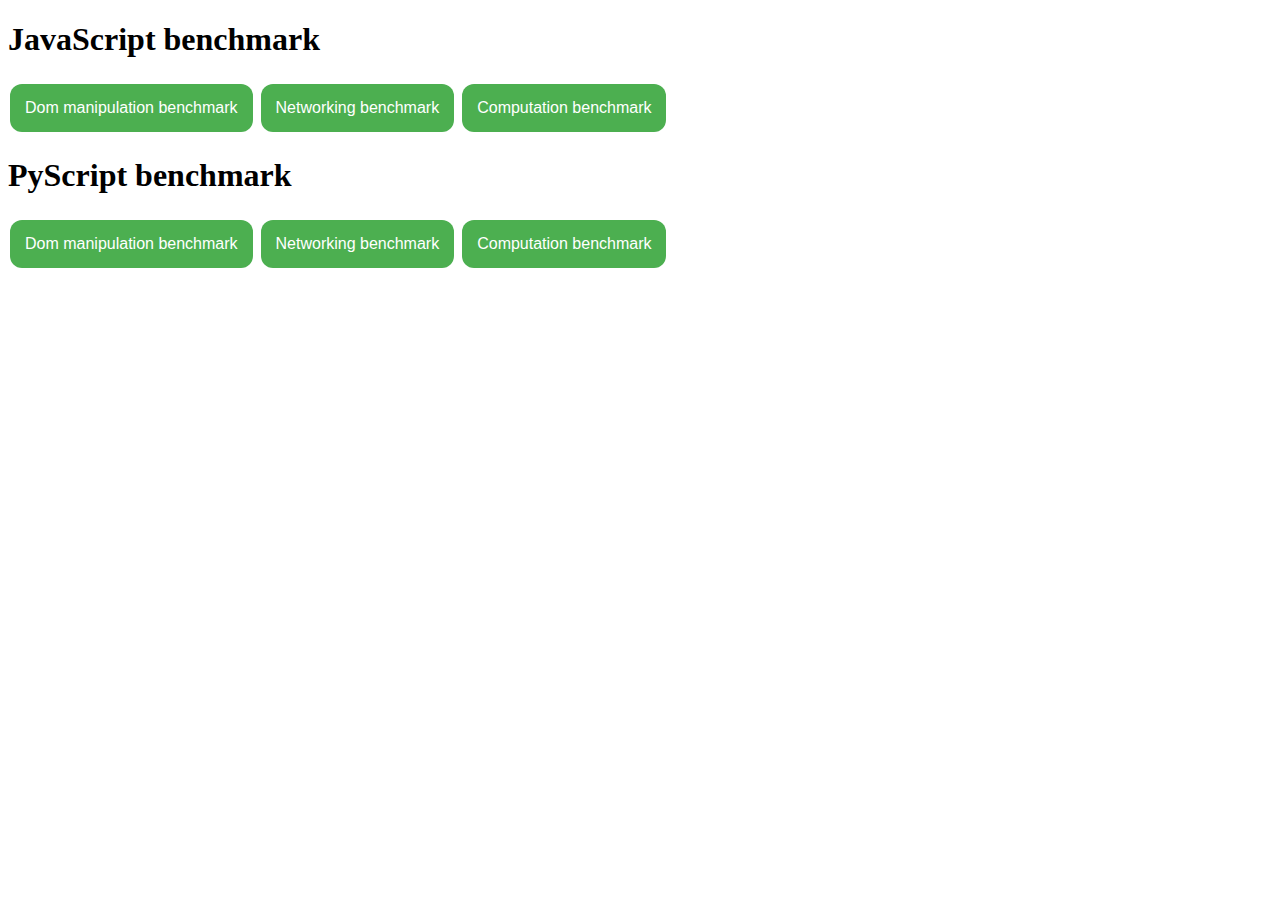
<file: index.html>
<!DOCTYPE html>
<html>

<head>
   <meta name="viewport" content="width=device-width, initial-scale=1">
   <link rel="stylesheet" href="css/index.css">
</head>

<body>
<h1>JavaScript benchmark</h1>
   <button class="button" onclick="window.open('html/tablejs.html')">Dom manipulation benchmark</button>
   <button class="button" onclick="window.open('html/networkingjs.html')">Networking benchmark</button>
   <button class="button" onclick="window.open('html/computationsjs.html')">Computation benchmark</button>
   <h1>PyScript benchmark</h1>
   <button class="button" onclick="window.open('html/tablepy.html')">Dom manipulation benchmark</button>
   <button class="button" onclick="window.open('html/request.html')">Networking benchmark</button>
   <button class="button" onclick="window.open('html/computationspy.html')">Computation benchmark</button>
</body>

</html>
</file>
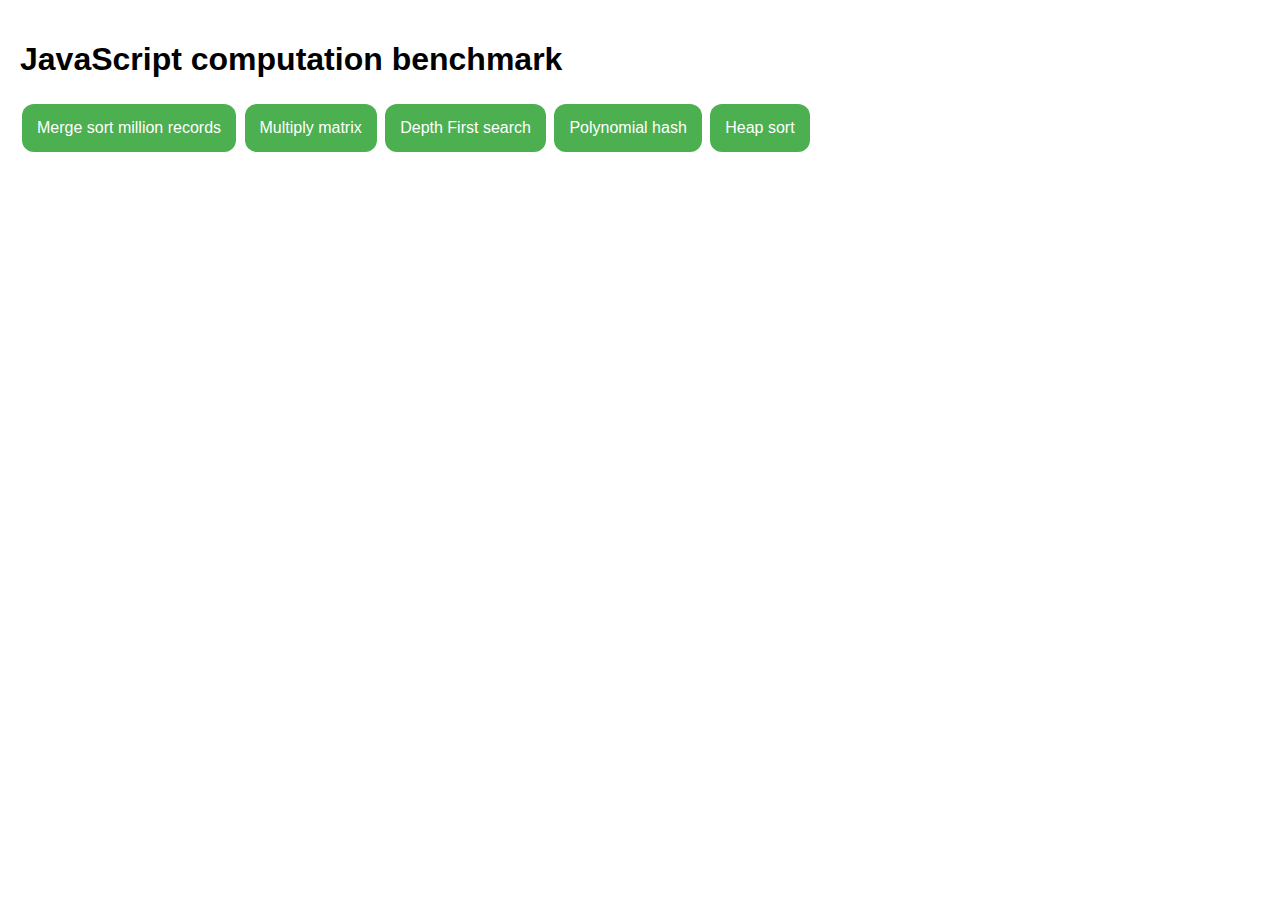
<file: html/computationsjs.html>
<!DOCTYPE html>
<html>

<head>
    <meta name="viewport" content="width=device-width, initial-scale=1">
    <link rel="stylesheet" href="../css/computations.css">
    <!-- <script type="module">
        import { data } from '../html/js/data.js'
    </script> -->
    <script src="../html/js/computations.js"></script>
    <script src="../html/js/dfs.js"></script>
</head>

<body>
    <h1>JavaScript computation benchmark</h1>

    <button class="button" onclick="doSort()">Merge sort million records</button>
    <button class="button" onclick="multiply()">Multiply matrix</button>
    <button class="button" onclick="searchDfs()">Depth First search</button>
    <button class="button" onclick="hash()">Polynomial hash</button>
    <button class="button" onclick="heapSortData()">Heap sort</button>
</body>

</html>
</file>
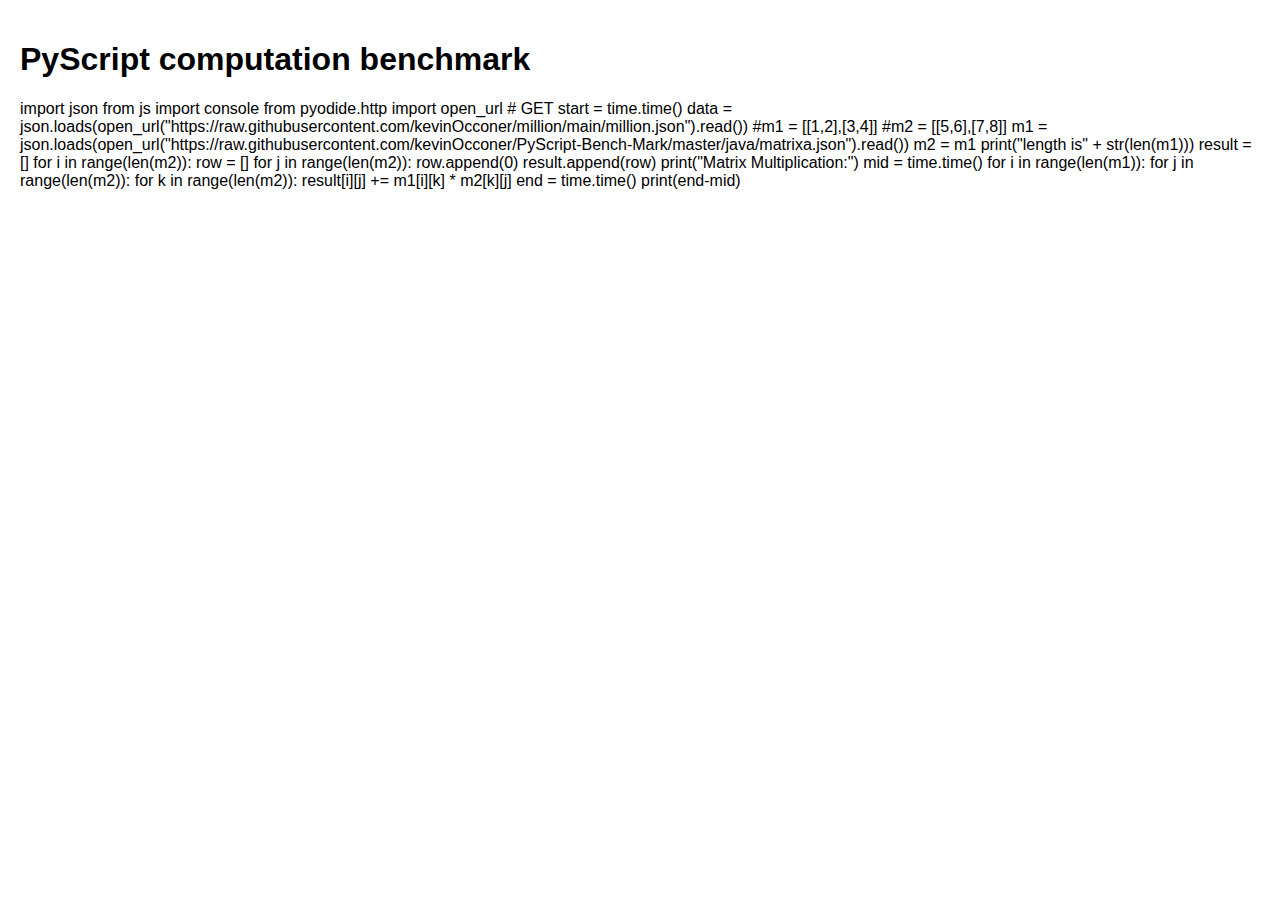
<file: html/computationspy.html>
<!DOCTYPE html>
<html>

<head>
    <meta name="viewport" content="width=device-width, initial-scale=1">
    <link rel="stylesheet" href="../css/computations.css">
    <script defer src="https://pyscript.net/alpha/pyscript.js"></script>
</head>

<body>
    <h1>PyScript computation benchmark</h1>
    <py-script>
import json
from js import console
from pyodide.http import open_url

# GET
start = time.time()
data = json.loads(open_url("https://raw.githubusercontent.com/kevinOcconer/million/main/million.json").read())
<!-- 
def mergeSort(arr):
    if len(arr) > 1:
 
         # Finding the mid of the array
        mid = len(arr)//2
 
        # Dividing the array elements
        L = arr[:mid]
 
        # into 2 halves
        R = arr[mid:]
 
        # Sorting the first half
        mergeSort(L)
 
        # Sorting the second half
        mergeSort(R)
 
        i = j = k = 0
 
        # Copy data to temp arrays L[] and R[]
        while i < len(L) and j < len(R):
            if L[i] < R[j]:
                arr[k] = L[i]
                i += 1
            else:
                arr[k] = R[j]
                j += 1
            k += 1
 
        # Checking if any element was left
        while i < len(L):
            arr[k] = L[i]
            i += 1
            k += 1
 
        while j < len(R):
            arr[k] = R[j]
            j += 1
            k += 1
print("Merge sort")
mid = time.time()
mergeSort(data)
end = time.time()
print(end-mid)
print("completed")    -->

<!-- matrix Multiplication -->

#m1 = [[1,2],[3,4]]
#m2 = [[5,6],[7,8]]
m1 = json.loads(open_url("https://raw.githubusercontent.com/kevinOcconer/PyScript-Bench-Mark/master/java/matrixa.json").read())
m2 = m1
print("length is" + str(len(m1)))
result = []
for i in range(len(m2)):
   row = []
   for j in range(len(m2)):
      row.append(0)
   result.append(row)
print("Matrix Multiplication:")
mid = time.time()
for i in range(len(m1)):
   for j in range(len(m2)):
      for k in range(len(m2)):
         result[i][j] += m1[i][k] * m2[k][j]
end = time.time()
print(end-mid) 

<!-- DFS -->

 <!-- # this class represents a directed graph using adjacency list representation
 
from collections import defaultdict

class Graph:
    # Constructor
    def __init__(self):
        # default dictionary to store graph
        self.graph = defaultdict(list)
 
    # Function to add an edge to graph
    def addEdge(self, u, v):
        self.graph[u].append(v)
    # A function used by DFS
 
    def DFSUtil(self, v, visited):
        # Mark the current node as visited and print it
        visited.add(v)
         print(v,end=" ") 
 
        # recur for all the vertices adjacent to this vertex
        for neighbour in self.graph[v]:
            if neighbour not in visited:
                self.DFSUtil(neighbour, visited)
        # The function to do DFS traversal. It uses recursive DFSUtil
 
    def DFS(self):
        # create a set to store all visited vertices
        visited = set()
        # call the recursive helper function to print DFS traversal starting from all
        # vertices one by one
        for vertex in self.graph:
            if vertex not in visited:
                self.DFSUtil(vertex, visited)
# Driver code
# create a graph given in the above diagram
 
print("Following is Depth First Traversal \n")
g = Graph()
g.addEdge(0, 1)
g.addEdge(0, 2)
g.addEdge(1, 2)
g.addEdge(2, 0)
g.addEdge(2, 3)
g.addEdge(3, 3)
print("DFS")
mid = time.time()
for x in range(10000):
    g.DFS()
end = time.time()
print(end-mid)   -->

<!-- Polynomial hash -->

<!-- 
class Hash:
    def __init__(self, s: str):
        self.p1, self.m1 = 31, 10**9 + 7
        self.p2, self.m2 = 37, 10**9 + 9
        self.hash1, self.hash2 = 0, 0
        self.compute_hashes(s)
    def compute_hashes(self, s: str):
        pow1, pow2 = 1, 1
        hash1, hash2 = 0, 0
        for ch in s:
            seed = 1 + ord(ch) - ord('a')
            hash1 = (hash1 + seed * pow1) % self.m1
            hash2 = (hash2 + seed * pow2) % self.m2
            pow1 = (pow1 * self.p1) % self.m1
            pow2 = (pow2 * self.p2) % self.m2
        self.hash1, self.hash2 = hash1, hash2

def __eq__(self, other):
    return self.hash1 == other.hash1 and self.hash2 == other.hash2

def __str__(self):
    return f'({self.hash1}, {self.hash2})'

if __name__ == '__main__':
    s = "geeksforgeeks"

print("Hash")
mid = time.time()
for x in range(10000):
    hash = Hash(s)
end = time.time()
#millisecondsEnd = int(round(time.time() * 100000))
print(end-mid)  
#print(millisecondsEnd-millisecondsStart)


 Heap sort 

# Python program for implementation of heap Sort
 
# To heapify subtree rooted at index i.
# n is size of heap
 
 
def heapify(arr, N, i):
    largest = i  # Initialize largest as root
    l = 2 * i + 1     # left = 2*i + 1
    r = 2 * i + 2     # right = 2*i + 2
 
    # See if left child of root exists and is
    # greater than root
    if l < N and arr[largest] < arr[l]:
        largest = l
 
    # See if right child of root exists and is
    # greater than root
    if r < N and arr[largest] < arr[r]:
        largest = r
 
    # Change root, if needed
    if largest != i:
        arr[i], arr[largest] = arr[largest], arr[i]  # swap
 
        # Heapify the root.
        heapify(arr, N, largest)
 
# The main function to sort an array of given size
 
 
def heapSort(arr):
    N = len(arr)
 
    # Build a maxheap.
    for i in range(N//2 - 1, -1, -1):
        heapify(arr, N, i)
 
    # One by one extract elements
    for i in range(N-1, 0, -1):
        arr[i], arr[0] = arr[0], arr[i]  # swap
        heapify(arr, i, 0)
 
 
# Driver's code
if __name__ == '__main__':
    print("Heap Sort")
    mid = time.time()
    hash = heapSort(data)
    end = time.time()
    print(end-mid)
 -->

    </py-script>
</body>

</html>
</file>
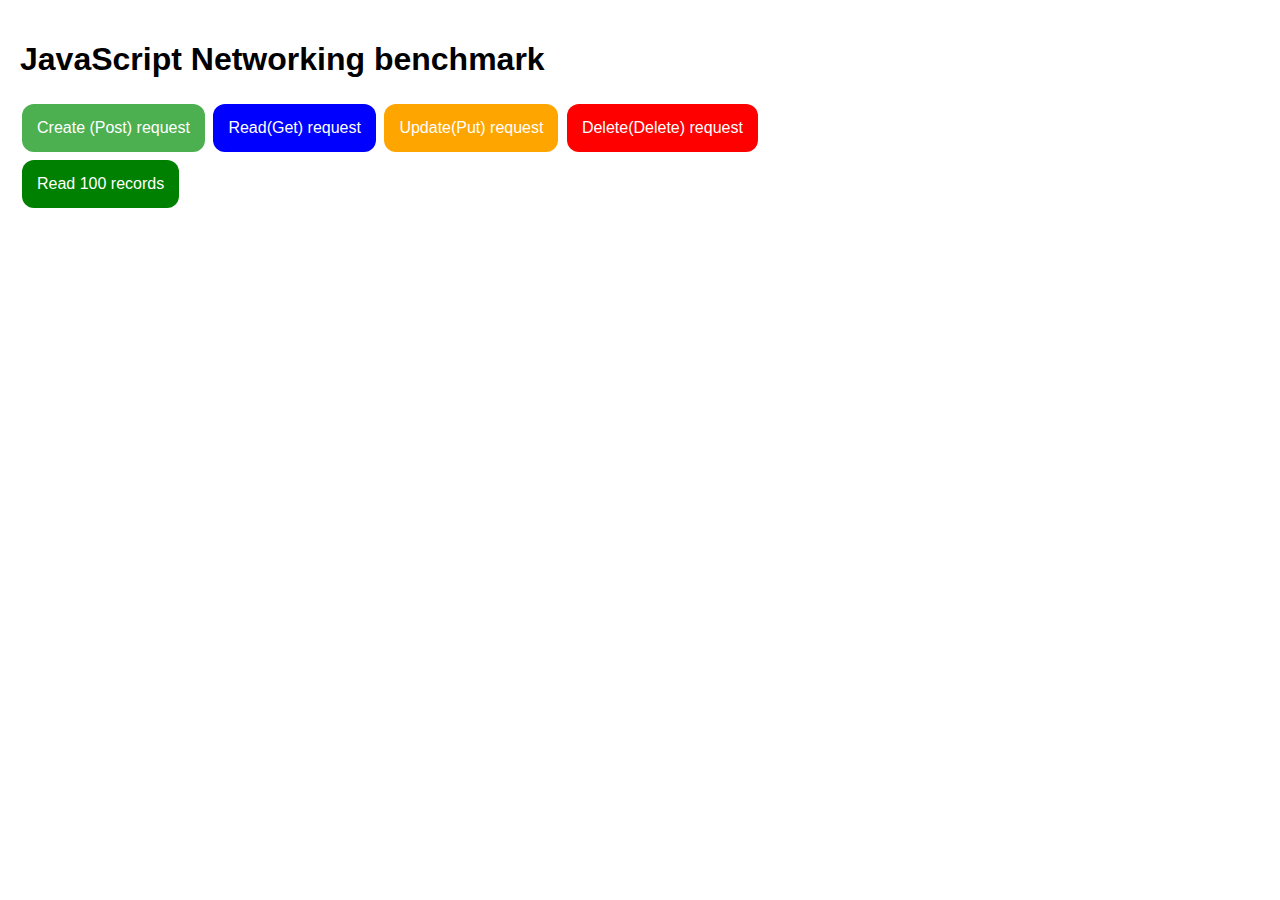
<file: html/networkingjs.html>
<!DOCTYPE html>
<html>

<head>
    <meta name="viewport" content="width=device-width, initial-scale=1">
    <link rel="stylesheet" href="../css/tablecss.css">
    <script src="../html/js/networking.js"></script>
</head>

<body>
    <h1>JavaScript Networking benchmark</h1>
    <button class="button" onclick="createUser()">Create (Post) request</button>
    <button class="button" onclick="getSingleRecord()" style="background-color: blue;">Read(Get) request</button>
    <button class="button"  onclick="updaateUser()"  style="background-color: orange;">Update(Put) request</button>
    <button class="button" onclick="deleteUser()" style="background-color: red;">Delete(Delete) request</button>
    <br>
    <button class="button" onclick="get100records()" style="background-color: green;">Read 100 records</button>
    <br>
</body>

</html>
</file>
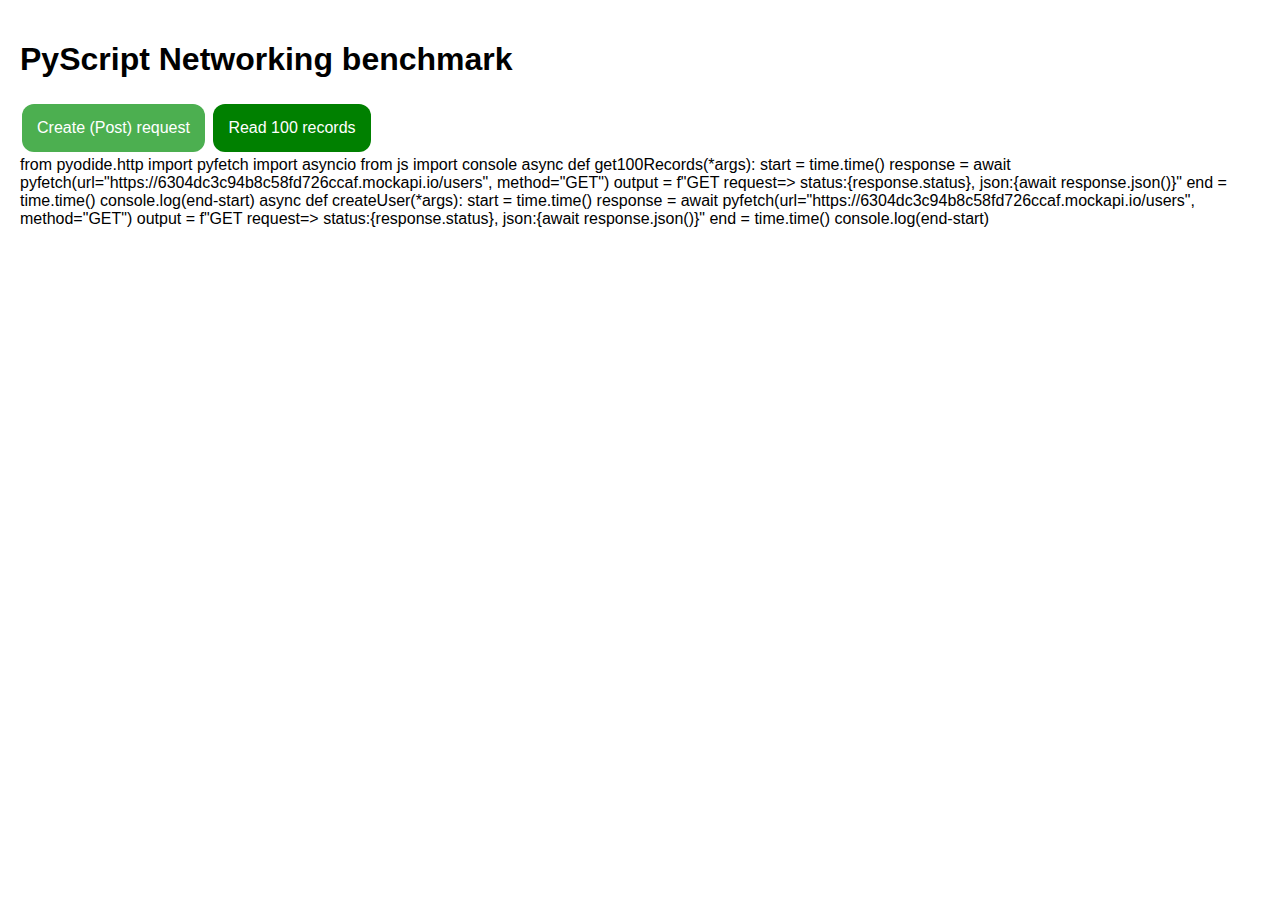
<file: html/networkpy.html>
<!DOCTYPE html>
<html>

<head>
    <meta name="viewport" content="width=device-width, initial-scale=1">
    <link rel="stylesheet" href="../css/tablecss.css">
    <script src="../html/js/networking.js"></script>
    <script defer src="https://pyscript.net/alpha/pyscript.js"></script>
</head>

<body>

    <h1>PyScript Networking benchmark</h1>
    <button class="button" id="create" pys-onClick="createUser">Create (Post) request</button>
    <!-- <button class="button" id="get_single" pys-onClick="getSingleRecord" style="background-color: blue;">Read(Get) request</button>
    <button class="button" id="update" pys-onClick="updateUser"  style="background-color: orange;">Update(Put) request</button>
    <button class="button" id="delete" pys-onClick="deleteUser" style="background-color: red;">Delete(Delete) request</button>
    <br> -->
    <button class="button" id="get100_records" pys-onClick="get100Records" style="background-color: green;">Read 100 records</button>
    <br>
    <div id="request_output"></div>

    <py-script>
from pyodide.http import pyfetch
import asyncio
from js import console
async def get100Records(*args):
    start = time.time()
    response = await pyfetch(url="https://6304dc3c94b8c58fd726ccaf.mockapi.io/users", method="GET")
    output = f"GET request=> status:{response.status}, json:{await response.json()}"
    end = time.time()
    console.log(end-start)

async def createUser(*args):
    start = time.time()
    response = await pyfetch(url="https://6304dc3c94b8c58fd726ccaf.mockapi.io/users", method="GET")
    output = f"GET request=> status:{response.status}, json:{await response.json()}"
    end = time.time()
    console.log(end-start)
    </py-script>

</body>

</html>
</file>
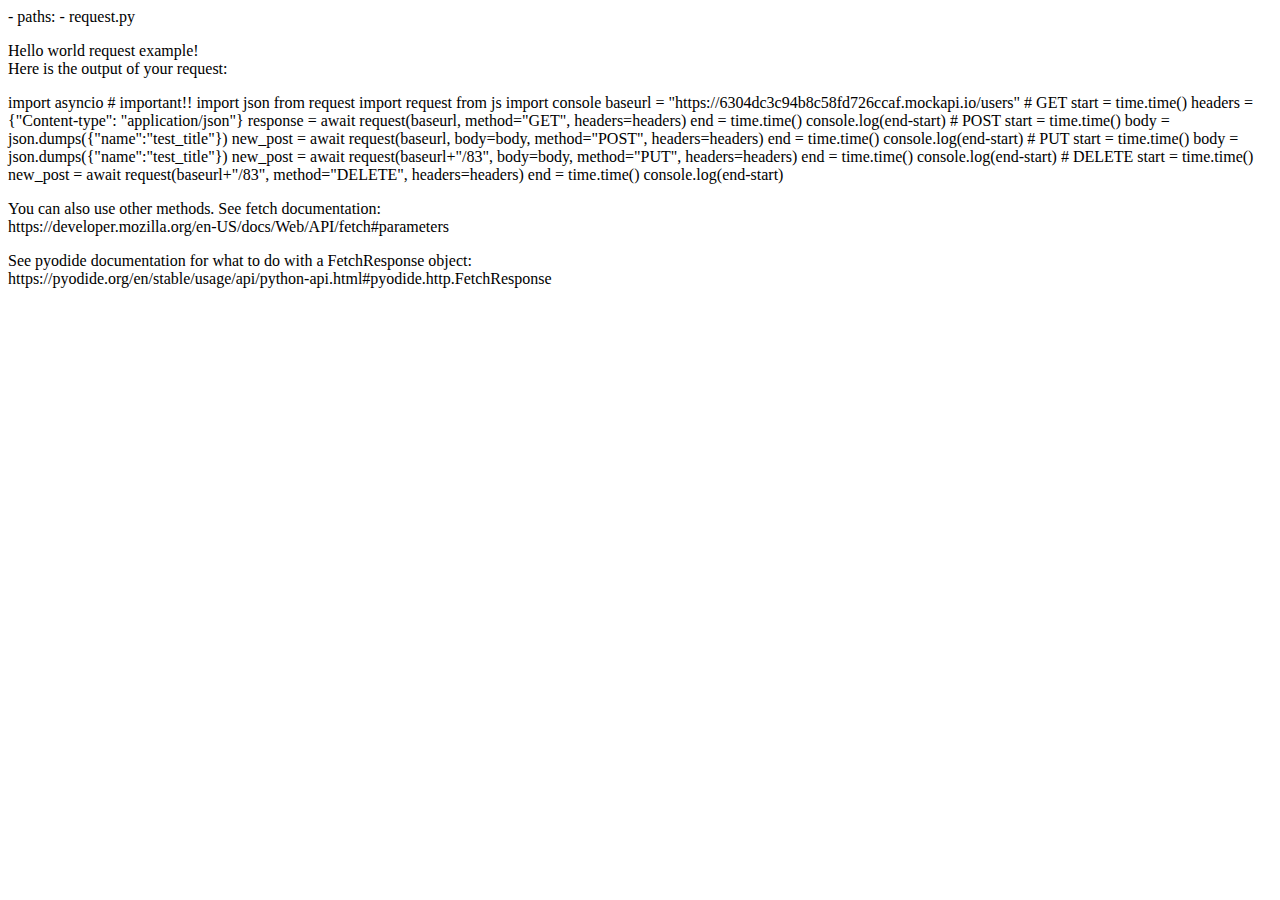
<file: html/request.html>
<!DOCTYPE html>
<html lang="en">
  <head>
    <meta charset="utf-8" />
    <meta name="viewport" content="width=device-width,initial-scale=1" />

    <title>GET, POST, PUT, DELETE example</title>

    <link rel="icon" type="image/png" href="favicon.png" />
    <script defer src="https://pyscript.net/alpha/pyscript.js"></script>
    <py-env>
        - paths:
          - request.py
    </py-env>
  </head>

  <body><p>
    Hello world request example! <br>
    Here is the output of your request:
    </p>
    <py-script>
import asyncio  # important!!
import json
from request import request
from js import console

baseurl = "https://6304dc3c94b8c58fd726ccaf.mockapi.io/users"

# GET
start = time.time()
headers = {"Content-type": "application/json"}
response = await request(baseurl, method="GET", headers=headers)
end = time.time()
console.log(end-start)


# POST
start = time.time()
body = json.dumps({"name":"test_title"})
new_post = await request(baseurl, body=body, method="POST", headers=headers)
end = time.time()
console.log(end-start)

# PUT
start = time.time()
body = json.dumps({"name":"test_title"})
new_post = await request(baseurl+"/83", body=body, method="PUT", headers=headers)
end = time.time()
console.log(end-start)

# DELETE
start = time.time()
new_post = await request(baseurl+"/83", method="DELETE", headers=headers)
end = time.time()
console.log(end-start)
    </py-script>

    <div>
    <p>
        You can also use other methods. See fetch documentation: <br>
        https://developer.mozilla.org/en-US/docs/Web/API/fetch#parameters 
    </p>
    </div>
    <div>
        <p>
        See pyodide documentation for what to do with a FetchResponse object: <br>
        https://pyodide.org/en/stable/usage/api/python-api.html#pyodide.http.FetchResponse
        </p>
    </div>
  </body>
</html>
</file>
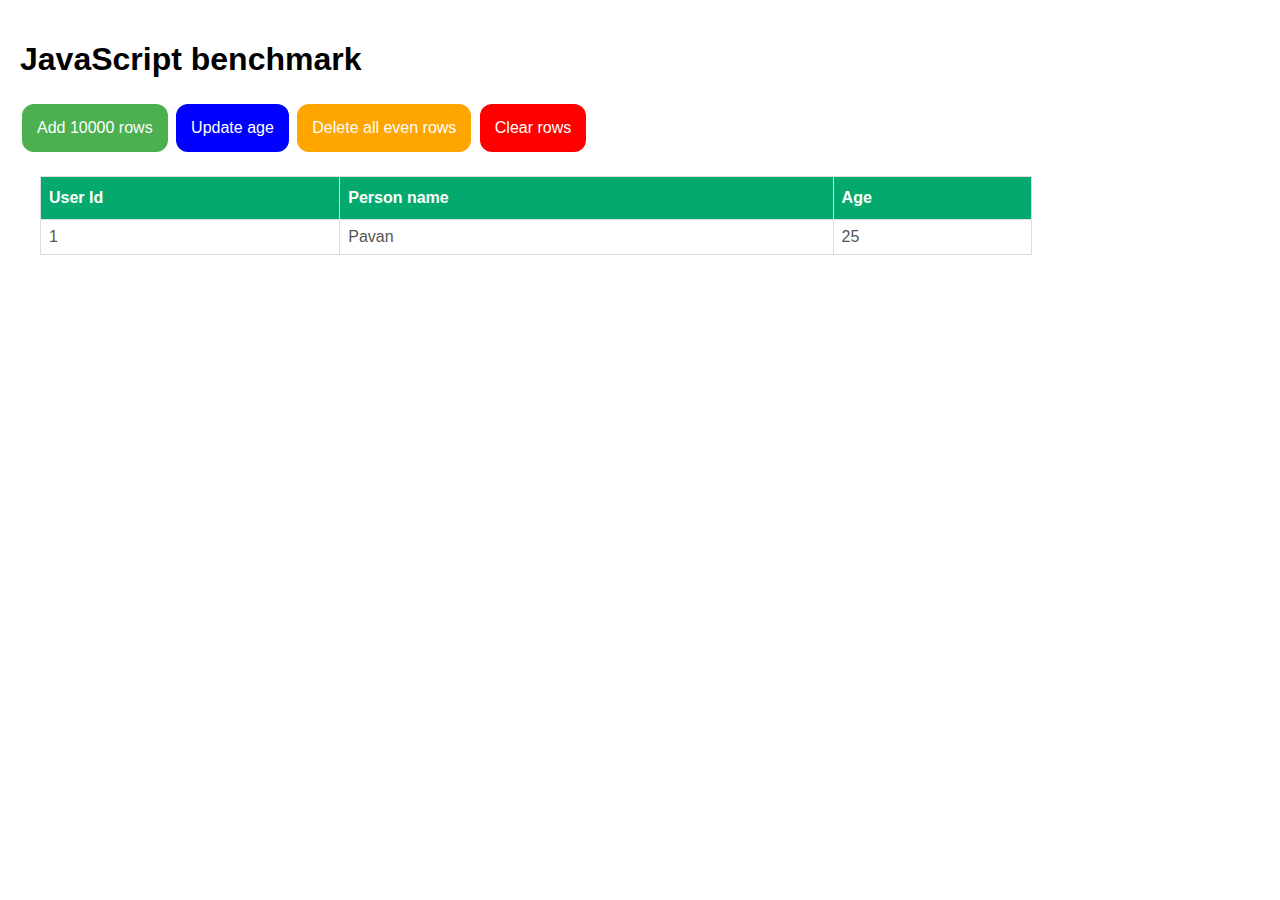
<file: html/tablejs.html>
<!DOCTYPE html>
<html>

<head>
    <meta name="viewport" content="width=device-width, initial-scale=1">
    <link rel="stylesheet" href="../css/tablecss.css">
    <script src="../html/js/table.js"></script>
</head>

<body>
    <h1>JavaScript benchmark</h1>
    <button class="button" onclick="addRows()">Add 10000 rows</button>
    <button class="button" onclick="increaseAge()" style="background-color: blue;">Update age</button>
    <button class="button"  onclick="clearEvenRows()"  style="background-color: orange;">Delete all even rows</button>
    <button class="button" onclick="clearTable()" style="background-color: red;">Clear rows</button>
    <br>
    <table id="myTable">
        <thead>
            <tr>
                <th>User Id</th>
                <th>Person name</th>
                <th>Age</th>
            </tr>
        </thead>
        <tbody>
            <tr>
                <td>1</td>
                <td>Pavan</td>
                <td>25</td>
            </tr>
        </tbody>
    </table>
</body>

</html>
</file>
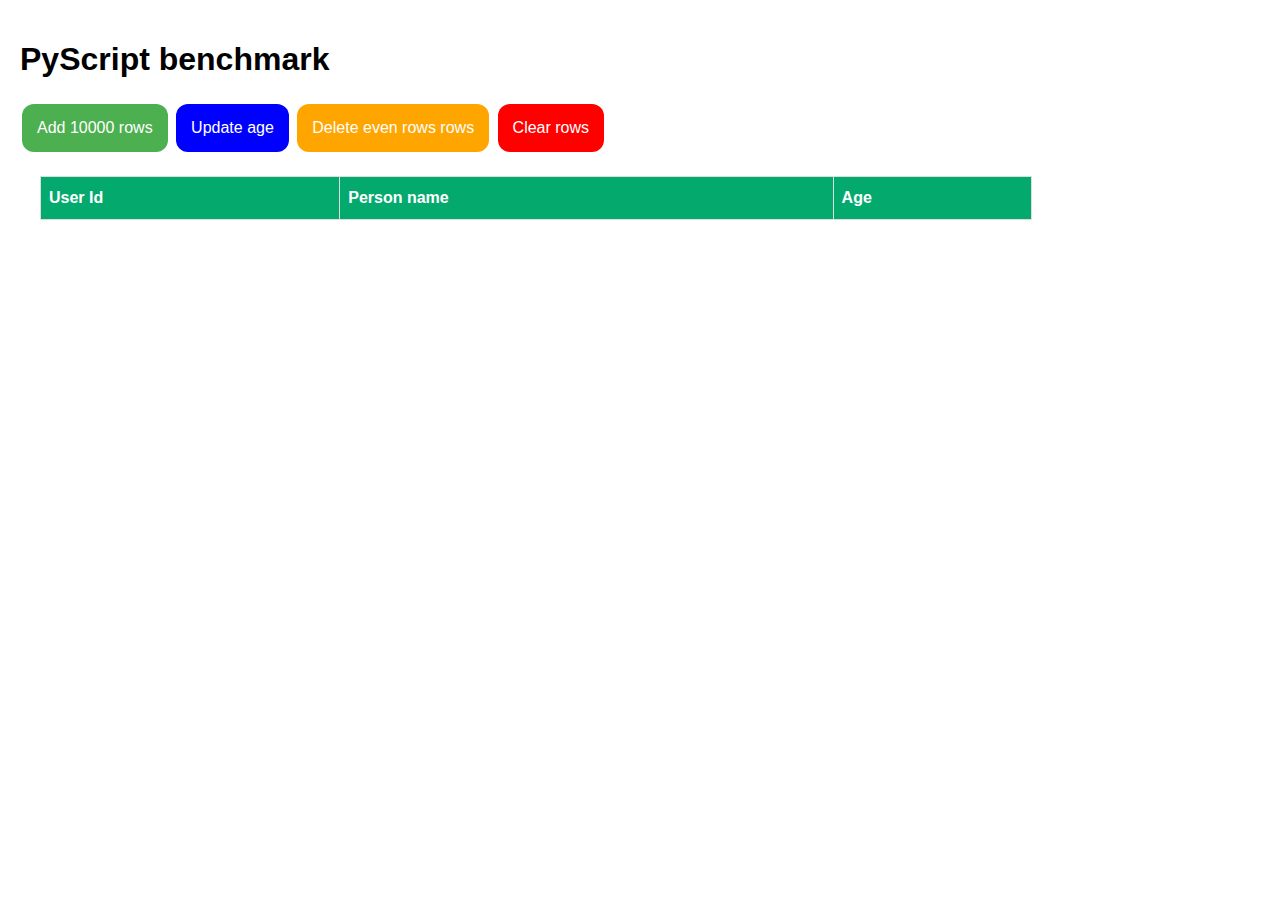
<file: html/tablepy.html>
<!DOCTYPE html>
<html>

<head>
    <meta name="viewport" content="width=device-width, initial-scale=1">
    <link rel="stylesheet" href="../css/tablecss.css">
    <!-- <link rel="stylesheet" href="https://pyscript.net/alpha/pyscript.css" /> -->
    <script defer src="https://pyscript.net/alpha/pyscript.js"></script>
    <script src="../html/js/table.js"></script>
    <py-script src="../html/py/table.py"> </py-script>

</head>

<body>
    <h1>PyScript benchmark</h1>
    <button class="button" id="addrows_btn" pys-onClick="addrowspy">Add 10000 rows</button>
    <button class="button"  id="increase_btn" pys-onclick="increaseAge"  style="background-color: blue;">Update age</button>
    <button class="button" id="clear_even_rows" pys-onclick="clearEvenRows" style="background-color: orange;">Delete even rows rows</button>
    <button class="button" id="clear_btn" pys-onClick="clearTable" style="background-color: red;">Clear rows</button>
    <br>
    <table id="myTable">
        <thead>
            <tr>
                <th>User Id</th>
                <th>Person name</th>
                <th>Age</th>
            </tr>
        </thead>
        <tbody>
            <!-- <tr>
                <td>1</td>
                <td>Pavan</td>
                <td>25</td>
            </tr> -->
        </tbody>
    </table>
</body>

</html>
</file>
<file: css/index.css>
.button {
    background-color: #4CAF50; /* Green */
    border: none;
    color: white;
    padding: 15px;
    text-align: center;
    text-decoration: none;
    display: inline-block;
    font-size: 16px;
    margin: 4px 2px;
    cursor: pointer;
    border-radius: 12px;
  }
</file>
<file: css/computations.css>
#myTable {
         border-collapse: collapse;
         margin: 20px;
         width: 80%;
      }

      #myTable td,
      #myTable th {
         border: 1px solid #ddd;
         padding: 8px;
      }

      #myTable td {
         color: #555;
      }

      #myTable tr:nth-child(even) {
         background-color: #f2f2f2;
      }

      #myTable tr:hover {
         background-color: #ddd;
      }

      #myTable th {
         padding-top: 12px;
         padding-bottom: 12px;
         text-align: left;
         background-color: #04AA6D;
         color: white;
      }

      * {
         box-sizing: border-box
      }

      /* Set height of body and the document to 100% */
      body,
      html {
         padding: 10px;
         height: 100%;
         margin: 0;
         font-family: Arial;
      }

      .button {
         background-color: #4CAF50; /* Green */
         border: none;
         color: white;
         padding: 15px;
         text-align: center;
         text-decoration: none;
         display: inline-block;
         font-size: 16px;
         margin: 4px 2px;
         cursor: pointer;
         border-radius: 12px;
       }
</file>
<file: css/tablecss.css>
#myTable {
         border-collapse: collapse;
         margin: 20px;
         width: 80%;
      }

      #myTable td,
      #myTable th {
         border: 1px solid #ddd;
         padding: 8px;
      }

      #myTable td {
         color: #555;
      }

      #myTable tr:nth-child(even) {
         background-color: #f2f2f2;
      }

      #myTable tr:hover {
         background-color: #ddd;
      }

      #myTable th {
         padding-top: 12px;
         padding-bottom: 12px;
         text-align: left;
         background-color: #04AA6D;
         color: white;
      }

      * {
         box-sizing: border-box
      }

      /* Set height of body and the document to 100% */
      body,
      html {
         padding: 10px;
         height: 100%;
         margin: 0;
         font-family: Arial;
      }

      .button {
         background-color: #4CAF50; /* Green */
         border: none;
         color: white;
         padding: 15px;
         text-align: center;
         text-decoration: none;
         display: inline-block;
         font-size: 16px;
         margin: 4px 2px;
         cursor: pointer;
         border-radius: 12px;
       }
</file>
